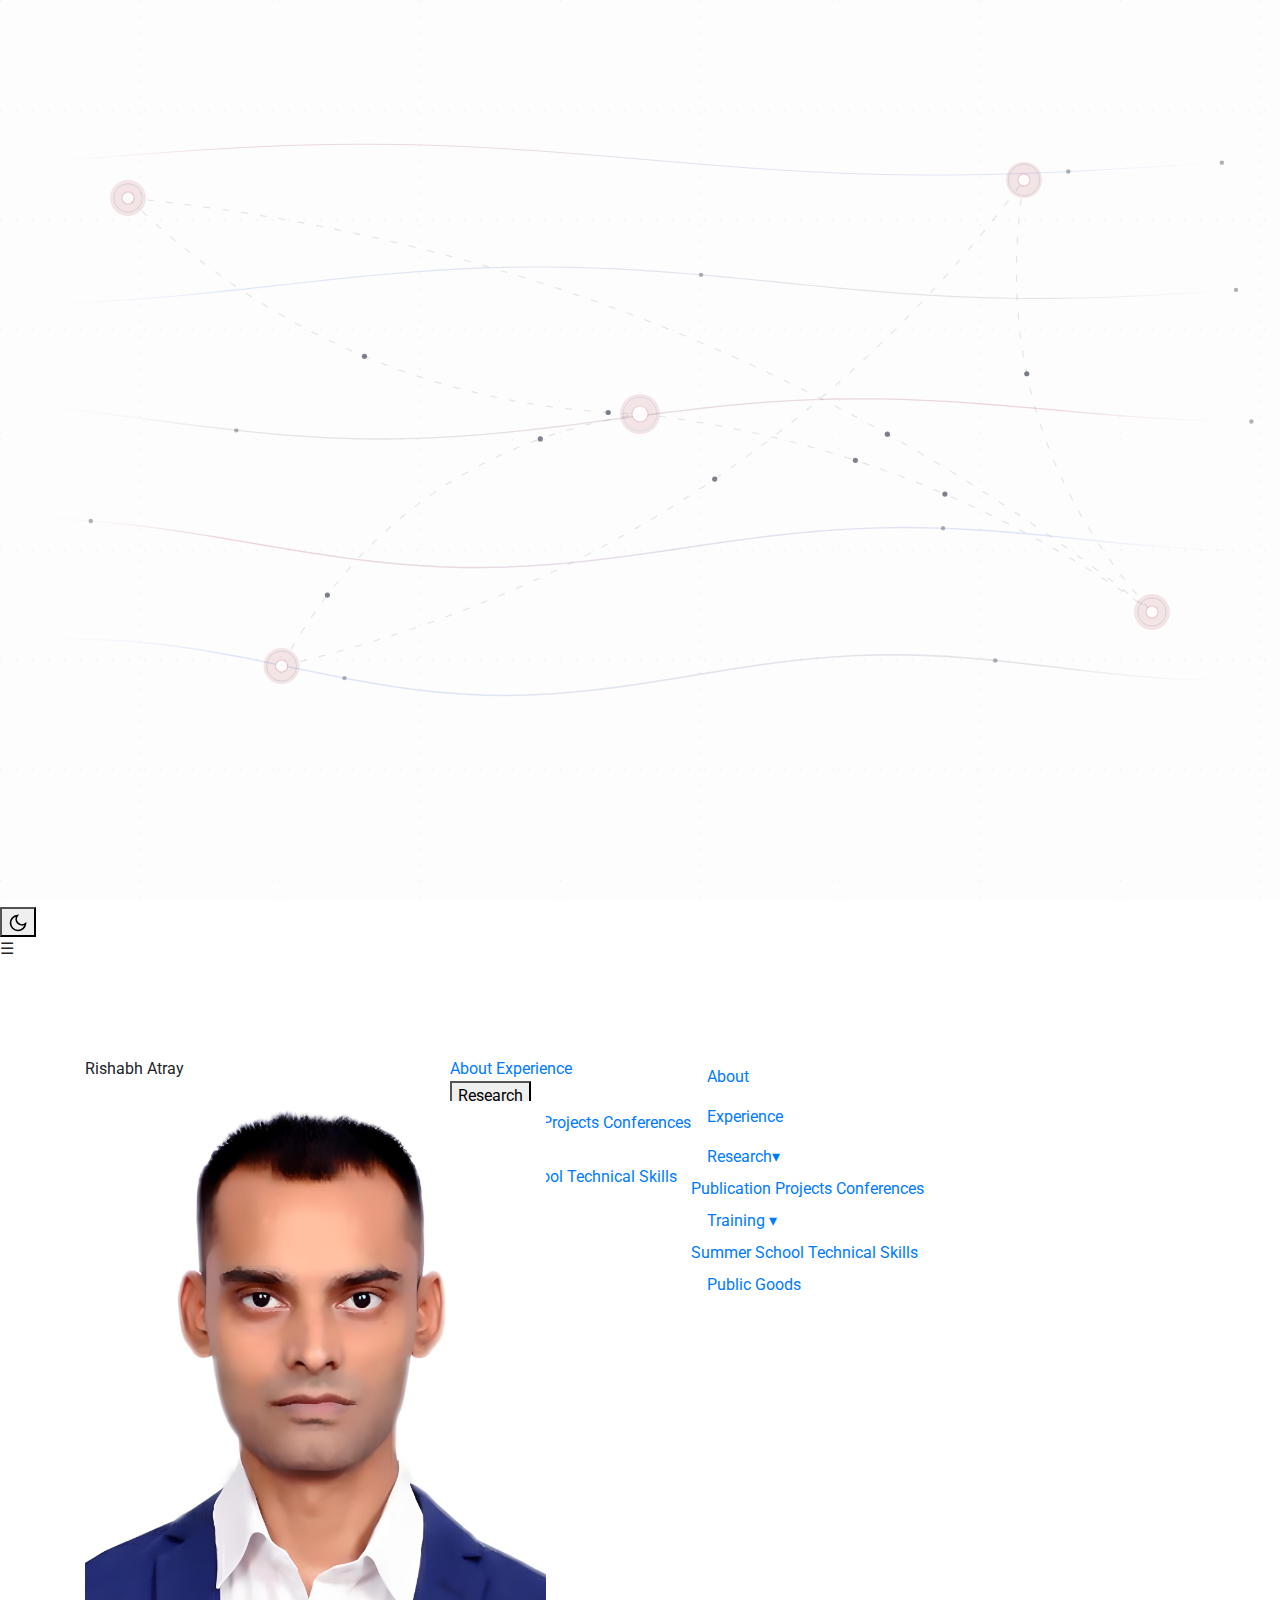
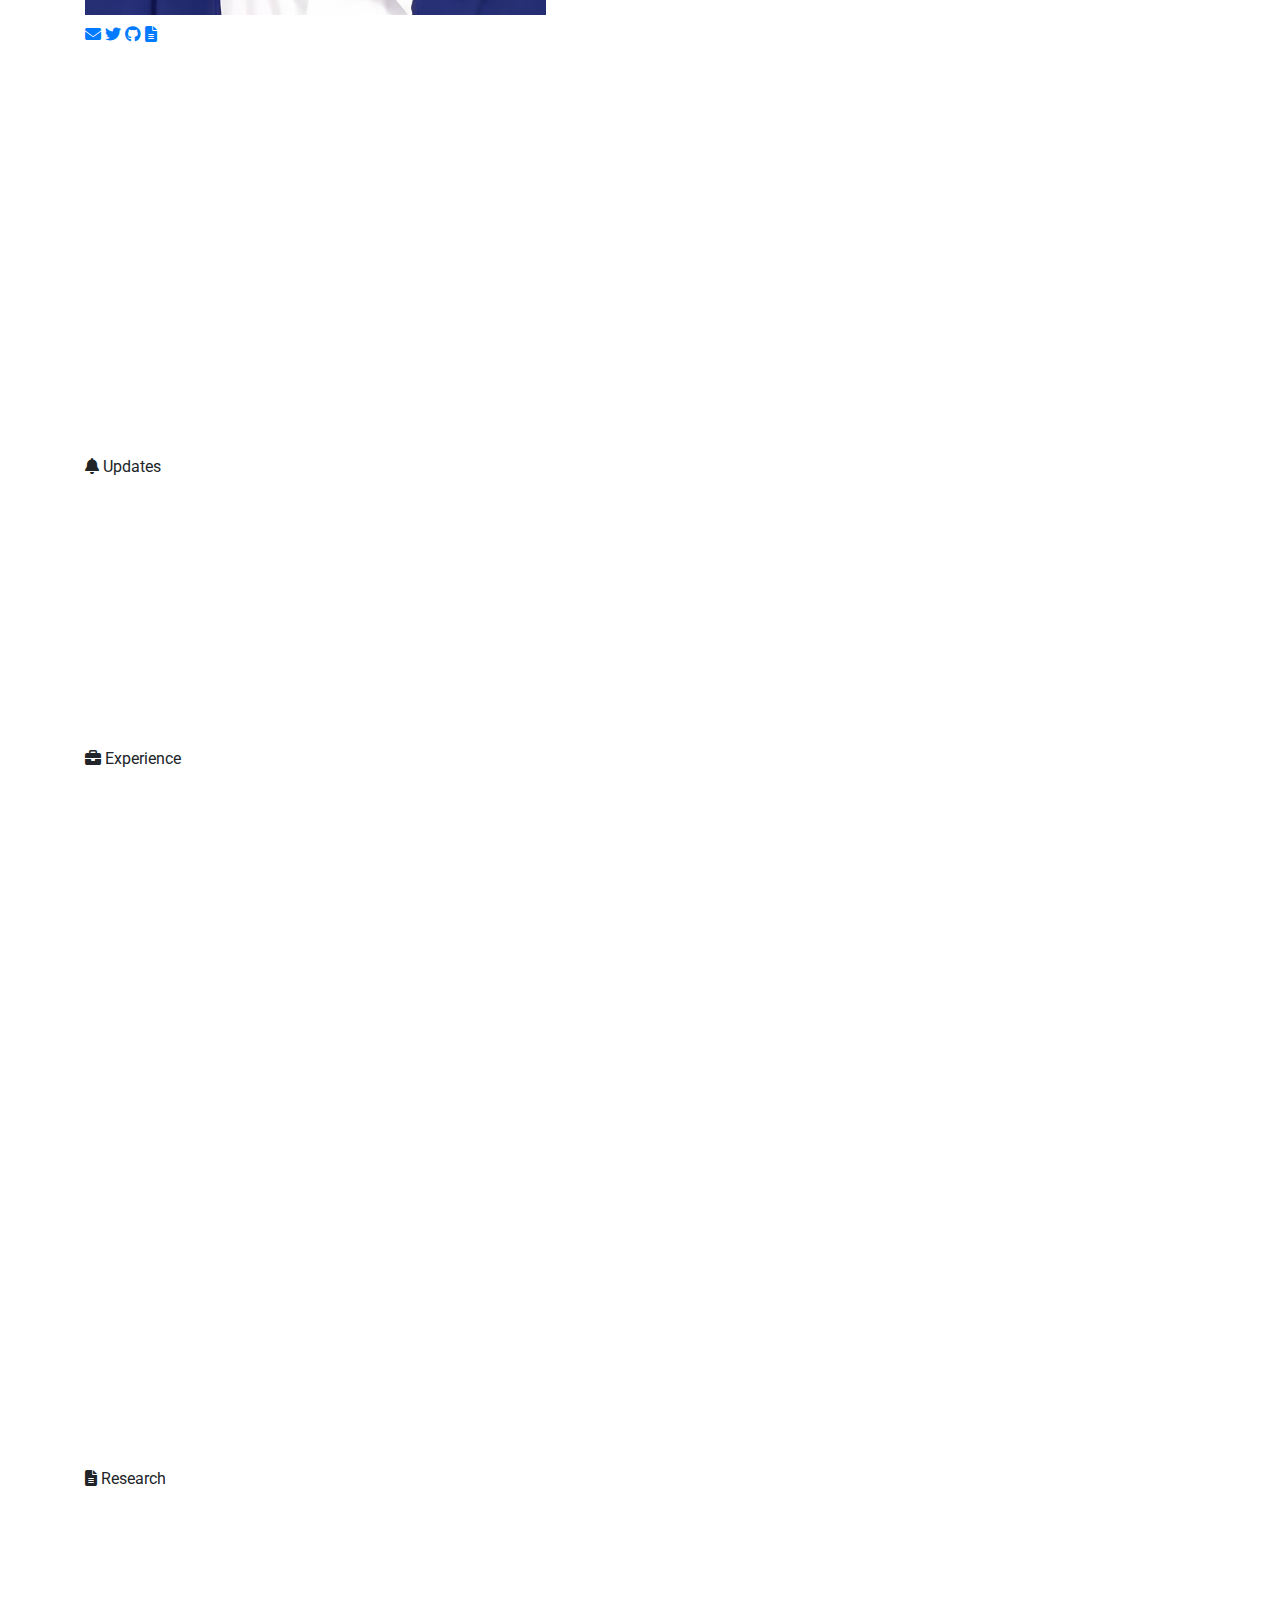
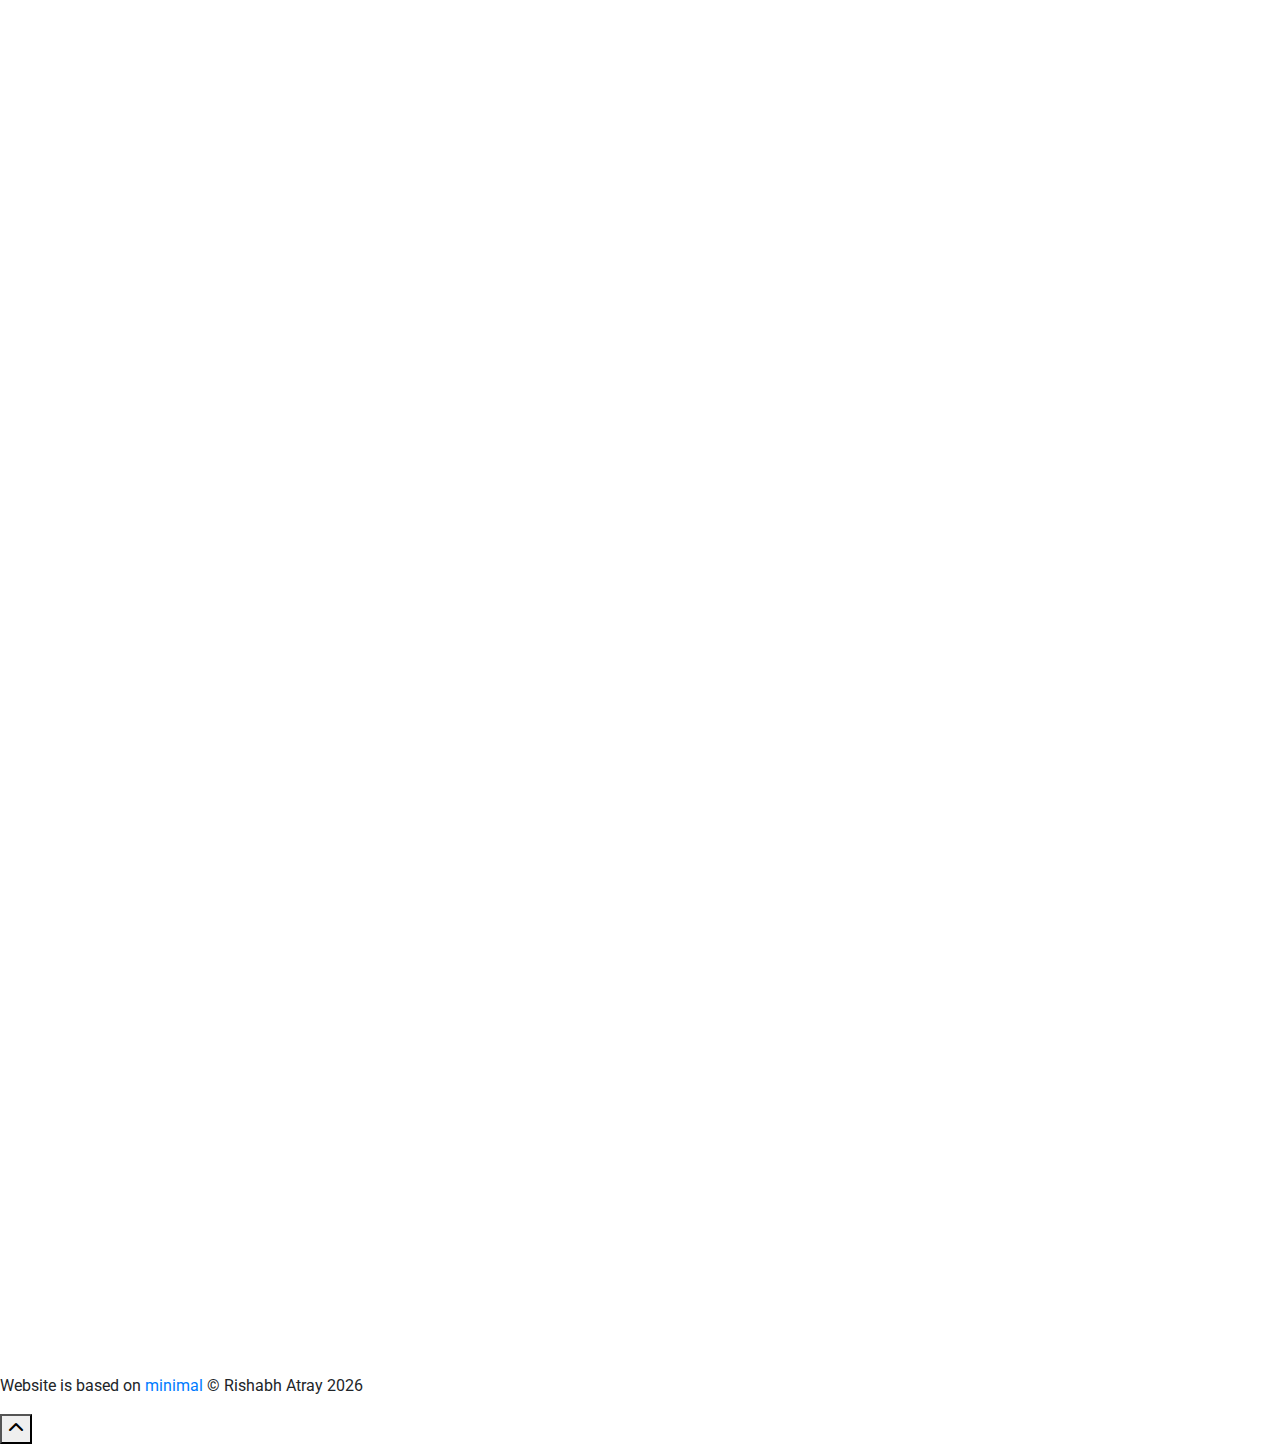
<file: index.html>
<!doctype html>
<html lang="en">
<head>
  <!-- Google Fonts -->
  <link href="https://fonts.googleapis.com/css2?family=Ubuntu:wght@300;400;500;700&display=swap" rel="stylesheet">

  <!-- Google Analytics -->
  <script async src="https://www.googletagmanager.com/gtag/js?id=G-Q759EBKEQ5"></script>
  <link href="https://fonts.googleapis.com/css2?family=Roboto&display=swap" rel="stylesheet">

  
  


  
  
  <meta charset="utf-8" />
  <meta name="viewport" content="width=device-width,initial-scale=1" />
  <meta name="description" content="Research, IIM Trichy">
  <meta name="author" content="Rishabh Atray">
  <meta name="theme-color" content="#222222">

  <!-- Favicons -->
<link rel="icon" href="favicon1.ico" type="image/x-icon">
<link rel="appleicontouch" sizes="180x180" href="images/nicons/appleicontouch.png">
<link rel="icon" type="image/png" sizes="32x32" href="images/nicons/ra_32x32.png">
<link rel="icon" type="image/png" sizes="16x16" href="images/nicons/ra_16x16.png">
<link rel="icon" type="image/svg+xml" href="images/nicons/ra_logo.svg">

<!-- Schema Markup -->
<script type="application/ld+json">
{
  "@context": "https://schema.org",
  "@type": "Person",
  "name": "Rishabh Atray",
  "url": "https://rishabhatray.github.io",
  "image": "https://rishabhatray.github.io/images/nicons/ra_logo.svg"
}
</script>


  <title>Rishabh Atray</title>



  <!-- Bootstrap -->
  <link rel="stylesheet" href="https://stackpath.bootstrapcdn.com/bootstrap/4.4.1/css/bootstrap.min.css" crossorigin="anonymous">

  <!-- Font Awesome for icons -->
  <link rel="stylesheet" href="https://cdnjs.cloudflare.com/ajax/libs/font-awesome/6.5.1/css/all.min.css" crossorigin="anonymous"/>

  <!-- Custom CSS -->
  <link rel="stylesheet" href="assets/style-2.css">
</head>
<body>

  <canvas id="particleCanvas"></canvas>

  

  <!-- Theme toggle -->
  <button id="themeToggle" class="theme-toggle" aria-label="Toggle theme">🌙</button>

  <!-- Hamburger icon for mobile -->
  <div id="hamburger" onclick="toggleMenu()" aria-label="Toggle menu">☰</div>

  

  <div class="container pt-5 allstuffp">
    <div class="row pt-5 allstuff">

      <div class="col-md-4">
        <div class="left-placeholder">
          <div id="left-fixed" class="glass-profile">
            <p class="name">Rishabh Atray</p>
            <img src="images/profile.png" class="profilepic pt-1 pb-2" alt="Profile picture of Rishabh Atray">
            <div class="social-icons">
              <a href="mailto:atray.rishabh549@gmail.com" title="Email" aria-label="Email"><i class="fas fa-envelope"></i></a>
              <a href="https://twitter.com/rishabh_atray" target="_blank" rel="noopener" title="Twitter" aria-label="Twitter"><i class="fab fa-twitter"></i></a>
              <a href="https://github.com/rishabhatray" target="_blank" rel="noopener" title="GitHub" aria-label="GitHub"><i class="fab fa-github"></i></a>
              <a class="social-link" href="assets/cv_jan25.pdf" target="_blank" rel="noopener" title="Curriculum Vitae" aria-label="Curriculum Vitae"><i class="fas fa-file-alt"></i></a>
            </div>
          </div>
        </div>
      </div>

      <!-- Mobile Menu -->
<div id="mobileMenu">
  <a href="#about" onclick="closeMenu()">About</a>
  <a href="#experience" onclick="closeMenu()">Experience</a>

  <!-- Dropdown in mobile -->
  <div class="mobile-dropdown">
    <button onclick="toggleSubMenu(this)">Research</button>
    <div class="submenu">
      <a href="#publication" onclick="closeMenu()">Publications</a>
      <a href="#projects" onclick="closeMenu()">Projects</a>
      <a href="#conferences" onclick="closeMenu()">Conferences</a>
    </div>
  </div>

  <div class="mobile-dropdown">
    <button onclick="toggleSubMenu(this)">Training</button>
    <div class="submenu">
      <a href="#summer-school" onclick="closeMenu()">Summer School</a>
      <a href="#technical-skills" onclick="closeMenu()">Technical Skills</a>
    </div>
  </div>
</div>

<!-- Fixed Navigation Bar -->
<nav class="portfolio-nav flex items-center">
  <!-- Scroll Progress Indicator -->
  <div class="scroll-progress-container">
    <div class="scroll-progress-bar" id="scrollProgress"></div>
  </div>

  <!-- Brand -->
  <a href="#about" class="brand flex items-center mr-6" aria-label="Rishabh Atray"></a>

  <!-- Nav Links -->
  <a class="nav-link" href="#about" onclick="scrollToSection(event, 'about')">About</a>
  <a class="nav-link" href="#experience" onclick="scrollToSection(event, 'experience')">Experience</a>

  

  <!-- Desktop Dropdown -->
  <div class="dropdown">
    <a class="nav-link" href="#research">Research▾</a>
    <div class="dropdown-content">
      <a href="#Research">Publication</a>
      <a href="#projects">Projects</a>
      <a href="#conferences">Conferences</a>
    </div>
  </div>

  <div class="dropdown">
    <a class="nav-link" href="#training">Training ▾</a>
    <div class="dropdown-content">
      <a href="#summer-school">Summer School</a>
      <a href="#technical-skills">Technical Skills</a>
    </div>
  </div>

  <a class="nav-link accent-link" href="publicgoods.html">Public Goods</a>
</nav>
<script>
function toggleSubMenu(button) {
  const submenu = button.nextElementSibling;
  submenu.style.display = submenu.style.display === "block" ? "none" : "block";
}
</script>



      <div class="col-md-8 pt-5">

        <!-- About Section -->
        <section id="about">
          <div class="glassmorphic-panel">
            <p>
  Hello ! I am a researcher and my research interests lie at the intersection of 
  <span class="research-highlight">monetary- economics</span>, 
  <span class="research-highlight">international trade</span> and 
  <span class="research-highlight">financial markets</span>.
</p>

    <p class="about-text">
      Currently, I serve as a Teaching Fellow in Economics & Public Policy 
      at the <a class="in-text" href="https://www.iimtrichy.ac.in/" target="_blank" rel="noopener">Indian Institute of Management Tiruchirappalli</a> 
      and building <span class="highlight-red">MacroT Lab</span>, 
  a global research initiative addressing policy gaps in monetary and international economics. Recently, I co-organized an outreach conference
 with Forum Applied Macro to understand the policy instruments in fragmented world. Looking ahead, I aim to enhance forecasting models 
 using modern analytical tools and granular datasets to generate insights that can inform evidence-based policymaking. My long term goal is to pursue a PhD that bridges rigorous academic research with practical policy applications.
    </p>
    <p class="about-text">
      Beyond research, I enjoy playing cricket, hiking in the mountains and reading books on foreign affairs and technology.
    </p>
          </div>
        </section>
        
        <!-- Updates Section -->
        <section id="updates">
          <p class="header pt-5"><i class="fas fa-bell"></i> Updates</p>
          <div class="glassmorphic-panel">
            <div class="updates-scroll">
              <table>
                <colgroup>
                  <col style="width: 100px;">
                  <col>
                </colgroup>
                <tbody>
                  <tr>
                    <td><span class="date-pill">Nov 2025</span></td>
                    <td>Presented Poster at 10th IIM Ranchi Pan India World Management Conference!
                    (<a href="https://papers.ssrn.com/sol3/papers.cfm?abstract_id=5987354" target="_blank">Poster</a>)
                    </td>
                  </tr>
                  <tr>
                    <tr>
                    <td><span class="date-pill">Sep 2025</span></td>
                    <td>
                    Attended 'Dynamic local projections with Stata' seminar through VIMM! 
                    (<a href="https://www.vimacro.org/jamel-saadaoui-dynamic-local-projections-stata" target="_blank">Materials</a>)
                    </td>
                    </tr>


                  
                  <tr>
                    <td><span class="date-pill">Aug 2024</span></td>
                    <td>Finished Climate Change AI Summer School sponsored by Google Deepmind!</td>
                  </tr>
                  <tr>
                    <td><span class="date-pill">Mar 2024</span></td>
                    <td>Participated at Stanford University for 'Methods for Solving and Analyzing Dynamic Models'!</td>
                  </tr>
                  <tr>
                    <td><span class="date-pill">Feb 2024</span></td>
                    <td>Attended Raisina Dialogue'24 and presented my poster on Supply Chain Realignment in Multipolar World!</td>
                  </tr>
                  <tr>
                    <td><span class="date-pill">Jan 2024</span></td>
                    <td>Presented paper in G20 DSSSM Conference on Income Inequality Nexus!</td>
                  </tr>
                  
                </tbody>
              </table>
            </div>
          </div>
        </section>

        <!-- Experience Section -->
        <section id="experience">
          <p class="header pt-5"><i class="fas fa-briefcase"></i> Experience</p>
          <div class="glassmorphic-panel">
            <div class="timeline">
              <!-- Experience Item 1 -->
              <div class="timeline-item">
                <div class="timeline-marker"></div>
                <div class="timeline-content glass-card">
                  <h3 class="role">Research & Academic Associate</h3>
                  <h4 class="org">Indian Institute of Management Tiruchirappalli</h4>
                  <p class="date">Sept 2023 – Present · Tiruchirappalli, Tamil Nadu, IN</p>
                  <p class="desc">Assisted faculty in 100+ sessions with courses & research activities. Conducted class participation and tabulation.</p>

                  <!-- Modules Card -->
                  <div class="modules-card">
                    <h4>Coursework Taken:</h4>
                    <div class="modules-list">
                      <span class="module" title="IS LM Models, Business Cycles, Monetary Policy">Macroeconomics</span>
                      <span class="module" title="Trade Theories, WTO, Global Value Chains">International Trade</span>
                      <span class="module" title="Consumer & Producer Surplus, Small & Large country tariff models">Microeconomics</span>
                      <span class="module" title="Nash Equilibrium, Zero Sum Game">Game Theory</span>
                      <span class="module" title="Stock Markets, Risk, Asset Pricing">Financial Markets</span>
                    </div>
                  </div>
                </div>
              </div>

              <!-- Experience Item 2 -->
              <div class="timeline-item">
                <div class="timeline-marker"></div>
                <div class="timeline-content glass-card">
                  <h3 class="role">Summer Intern</h3>
                  <h4 class="org">Vardhan Consulting Engineers</h4>
                  <p class="date">Jun 2021 - Jul 2021 · Bangalore, IN</p>
                  <p class="desc">Conducted "Lender's Analysis of Project Financial Cash Flows and Risk Assessment of Infrastructure Projects"</p>
                </div>
              </div>

              <!-- Experience Item 3 -->
              <div class="timeline-item">
                <div class="timeline-marker"></div>
                <div class="timeline-content glass-card">
                  <h3 class="role">Research Intern</h3>
                  <h4 class="org">Duayen Foundation</h4>
                  <p class="date">Mar 2017 - Jun 2017 · New Delhi, IN</p>
                  <p class="desc">Responsible for preparing research reports on child begging data for comparative study & hypothesis testing. Data collection & analysis for more than 10+ communities to show Delhi Govt for some incentives & provide education to all child beggars under Right to Education Act of India</p>
                </div>
              </div>
            </div>
          </div>
        </section>

        <!-- Research Section -->
<section id="Research">
  <p class="header pt-5"><i class="fas fa-file-alt"></i> Research</p>
  <div class="glassmorphic-panel">
    <p class="section-subtitle">
      Most recent publications on <a href="#" target="_blank" rel="noopener">Google Scholar</a>. * denotes equal contributions.
    </p>

    <div class="publication-tabs-container">
      <button class="publication-tab-button active" onclick="showPublicationTab(event, 'publications')">PUBLICATIONS</button>
      <button class="publication-tab-button" onclick="showPublicationTab(event, 'working-papers')">WORKING PAPERS</button>
      <button class="publication-tab-button" onclick="showPublicationTab(event, 'workinprogress')">WORK IN PROGRESS</button>
      <button class="publication-tab-button" onclick="showPublicationTab(event, 'posters')">POSTERS/SLIDES</button>
    </div>
    <!-- Publications -->
<div id="publications" class="publication-tab-content active">
  <div class="publication-content">

    <div class="publication-item">
      <div class="publication-images">
        <img src="images/publication_journal1.png" alt="Do Macroeconomic Fundamentals Explain Stock Market Returns in India? Evidence from Robust Annual Estimates">
      </div>
      <div class="publication-details">
        <div class="publication-title">
          Do Macroeconomic Fundamentals Explain Stock Market Returns in India? Evidence from Robust Annual Estimates
        </div>
        <div class="publication-authors">
          Rishabh Atray*, Ramya KR
        </div>
      <div class="publication-venue">
  <span class="pub-status">Under Review</span>,
  <span class="pub-journal">International Journal of Economics and Finance Studies</span>,
  2025
</div>

<a href="#" target="_blank" class="paper-tab">
  <i class="fas fa-file-alt"></i> Paper
</a>

      </div>
    </div>

  </div>
</div>


    <!-- Working Papers -->
    <div id="working-papers" class="publication-tab-content">
      <div class="publication-content">
        
        <!-- First Publication Item -->
        <div class="publication-item">
          <div class="publication-images">
            <img src="images/publication1.png" alt="Checkmate or Stalemate: India's Trade and Output Losses Under U.S. Reciprocal Tariffs">
          </div>
          <div class="publication-details">
            <div class="publication-title">Checkmate or Stalemate: India's Trade and Output Losses Under U.S. Reciprocal Tariffs</div>
            <div class="publication-authors">Rishabh Atray*, Ramya KR</div>
            <div class="publication-venue">Working Paper, 2025</div>
            <a href="https://papers.ssrn.com/sol3/papers.cfm?abstract_id=5155287"
               target="_blank"
               class="paper-tab">
              <i class="fas fa-file-alt"></i> Paper
            </a>
          </div>
        </div>

        <!-- Second Publication Item -->
        <div class="publication-item">
          <div class="publication-images">
            <img src="images/publication2.png" alt="Income Inequality Nexus: Sustaining Balance for a Thriving Future">
          </div>
          <div class="publication-details">
            <div class="publication-title">Income Inequality Nexus: Sustaining Balance for a Thriving Future</div>
            <div class="publication-authors">Rishabh Atray*, Niharika Singh</div>
            <div class="publication-venue">Working Paper, G20 DSSSM Conference, 2024</div>
            <a href="https://papers.ssrn.com/sol3/papers.cfm?abstract_id=4925126"
               target="_blank"
               class="paper-tab">
              <i class="fas fa-file-alt"></i> Paper
            </a>
          </div>
        </div>

      </div>
    </div>

    <!-- Work in Progress -->
    <div id="workinprogress" class="publication-tab-content">
      <div class="publication-content">
        <div class="publication-item">
          <div class="publication-details">
            <div class="publication-title">Coming Soon...</div>
          </div>
        </div>
      </div>
    </div>

    <!-- Posters -->
    <div id="posters" class="publication-tab-content">
      <div class="publication-content">
        <div class="publication-item">
          <div class="publication-details">
            <div class="publication-title">
              Navigating Self Reliant India in a Fragmented World (Slides)
            </div>
            <div class="publication-authors">Rishabh Atray</div>
            <div class="publication-venue">Raisina Dialogue, 2024</div>
            <a href="https://papers.ssrn.com/sol3/papers.cfm?abstract_id=4924158"
               target="_blank"
               class="paper-tab">
              <i class="fas fa-file-alt"></i> Slides
            </a>
          </div>
        </div>
        <div class="publication-item">
          <div class="publication-details">
            <div class="publication-title">
              Bridging the Gap: Gender Pay, Financial Security and Literacy in India (Poster)
            </div>
            <div class="publication-authors">Swati Raja, Ramya KR, Rishabh Atray*</div>
            <div class="publication-venue">PAN India World Management Conference, IIM Ranchi (2025)</div>
            <a href="https://papers.ssrn.com/sol3/papers.cfm?abstract_id=5987354"
               target="_blank"
               class="paper-tab">
              <i class="fas fa-file-alt"></i> Poster
            </a>
          </div>
        </div>
      </div>
    </div>
    </section>
<section id="projects">
  <!-- Section Header -->
  <p class="header pt-5">
    <i class="fas fa-rocket"></i> Projects
  </p>

  <!-- Projects Container -->
  <div class="projects-container">
    
    <!-- Project Card 1 -->
    <div class="project-card">
      
  <div class="project-header">
    <h4 class="project-title">
      <span class="project-icon"><i class="fas fa-landmark"></i></span>
      National Housing Bank, Ministry of Finance
    </h4>
    <div class="project-year">Sept'23 - Apr'24</div>
  </div>

  <div class="project-meta">
    <span class="meta-tag">Research Assistanship</span>
    <span class="meta-tag meta-location">
      <i class="fas fa-map-marker-alt"></i> IIM Tiruchirappalli
    </span>
  </div>

  <p class="project-description">
    Worked under a grant of <strong>National Housing Bank (MoF)</strong>
    Implemented Cost, Affordability, and Financing Strategies for Green Residential Buildings in India.
    Conducted an in-depth analysis of over 40 banks through community surveys & engaged more than 10,000
    citizens across rural and urban areas in 15 states to assess awareness and adoption of green building practices.
  </p>

  <div class="project-highlights">
    
    <span class="highlight-chip">
      <i class="fas fa-recycle"></i> Green Financing
    </span>
    <!-- New Paper Tab -->
    <a href="https://www.nhb.org.in/wp-content/uploads/2024/04/Green-residential-building-in-India-Cost-affordability-and-financing-strategies.pdf?prophazecheck=1" 
       target="_blank" 
       class="highlight-chip paper-chip">
      <i class="fas fa-file-pdf"></i> Paper
    </a>
  </div>
</div>

    <!-- End Project Card 1 -->

    <!-- Project Card 2 -->
    <div class="project-card">
      <div class="project-header">
        <h4 class="project-title">
          <span class="project-icon">🌍</span>
          Global Shapers, World Economic Forum
        </h4>
        <div class="project-year">June 2018</div>
      </div>

      <div class="project-meta">
        <span class="meta-tag">Community Engagement</span>
        <span class="meta-tag meta-location">
          <i class="fas fa-map-marker-alt"></i> Delhi
        </span>
      </div>

      <p class="project-description">
        Collaborated with the <strong>United Nations Environment Programme</strong>
        <span class="partner-logo">
          <i class="fas fa-leaf"></i> UNEP
        </span>
        to design and implement the <em>Plastic Free Institution</em> initiative across educational campuses in India,
        driving awareness and sustainable practices at scale.
      </p>

      <div class="project-highlights">
        <span class="highlight-chip">
          <i class="fas fa-users"></i> Multi-campus Impact Media Coverage
        </span>
                
      </div>
    </div>
    <!-- End Project Card 2 -->

  </div>
</section>


        <!-- Training Section -->
        <section id="training">
          <p class="header pt-5"><i class="fas fa-chalkboard-teacher"></i> Training</p>

          
          <!-- Summer School Block -->
          <section id="summer-school"></section>
          <div class="glassmorphic-panel">
            <div class="misc-block">
              <h3 class="subheading"><i class="fas fa-university"></i> Summer School</h3>

              <!-- Summer School 0 -->
              <div class="summer-school">
                <div class="summer-images">
                  <img src="images/summer15.jpg" alt="Summer School and Conference on Machine Learning for Economics and Finance">
                </div>
                <div class="summer-desc">
                  <h4>
                    Machine Learning for Economics and Finance for DSM 2025
                    <span class="date-span">Aug'25</span>
                  </h4>
                  <p>
                    Undertook 5 day summer school on Deep Learning for Dynamic Stochastic Models. Attended intensive lectures & coding sessions. Participated in panel discussions highlighting the latest innovations in dynamic stochastic modeling and deep learning. (Virtual)</p>
                </div>
              </div>
              
              <!-- Summer School 1 -->
              <div class="summer-school">
                <div class="summer-images">
                  <img src="images/summer1.png" alt="Climate Change AI Summer School">
                </div>
                <div class="summer-desc">
                  <h4>
                    Climate Change AI Summer School 2024
                    <span class="date-span">Jun'24 - Aug'24</span>
                  </h4>
                  <p>
                    Undertook 2-month programme, during which I attended lectures from MIT researchers to
                    tackle climate change with ML, AI for agri, forestry and wildlife conservation, forecasting the El Niño.
                  </p>
                </div>
              </div>

              <!-- Summer School 2 -->
              <div class="summer-school">
                <div class="summer-images">
                  <img src="images/summer11.jpg" alt="Stockholm University Remote Exchange">
                </div>
                <div class="summer-desc">
                  <h4>
                    Remote Exchange Program from Stockholm University
                    <span class="date-span">Sept'21 - Dec'21</span>
                  </h4>
                  <p>
                    Undertook a 2-month programme, during which I attended lectures by Prof. Johannes Haushofer on
                    Intermediate Development Economics, Cash Transfer Benefits, the Public Distribution System, and
                    Poverty Traps.
                  </p>
                </div>
              </div>

              <!-- Summer School 3 -->
              <div class="summer-school">
                <div class="summer-images">
                  <img src="images/summer12.jpg" alt="Post-Keynesian Economics 1">
                  <img src="images/summer13.jpg" alt="Post-Keynesian Economics 2">
                  <img src="images/summer14.jpg" alt="Post-Keynesian Economics 3">
                </div>
                <div class="summer-desc">
                  <h4>
                    Post-Keynesian Economics Summer School (PKES)
                    <span class="date-span">May'21 - Aug'21</span>
                  </h4>
                  <p>
                    Undertook 3-month programme, during which I attended lectures by Prof. Rafael Wildauer in Monetary Economics. Worked on Central role for 'animal spirits' in the determination of investment decisions, role of inflation, fundamentals of conventional & un-conventional policies and endogenous creation of the private banking system.
                  </p>
                </div>
              </div>
            </div>
          </div>

          

          <!-- Technical Skills Block -->
          <div class="glassmorphic-panel">
            <section id="technical-skills">
              <section class="skills-section">
                <h3 class="subheading"><i class="fas fa-laptop-code"></i> Technical Skills</h3>
                <table class="skills-table">
                  <thead>
                    <tr>
                      <th>Category</th>
                      <th>Skills</th>
                    </tr>
                  </thead>
                  <tbody>
                    <tr>
                      <td>Programming</td>
                      <td>STATA, Julia, Python, EViews, LaTeX, Web Design (HTML/CSS, ReactJS)</td>
                    </tr>
                    <tr>
                      <td>Packages</td>
                      <td>Matplotlib, MacroModelling.jl, Kezdi.jl</td>
                    </tr>
                    <tr>
                      <td>Databases</td>
                      <td>CMIE, NHPD, FRED</td>
                    </tr>
                  </tbody>
                </table>
              </section>
            </section>
          </div>
        </section>
        <!-- Awards Block -->
          <div class="glassmorphic-panel">
            <div class="misc-block">
              <h3 class="subheading"><i class="fas fa-award"></i> Awards</h3>
              
              <div class="award-card">
                <span class="icon">🏆</span>
                <div class="award-text">
                  <strong>Winner, World Bank Case Challenge 2021</strong>  
                  <p>Proposed innovative solutions for <em>Resilient Recovery for People & Planet</em>, chosen among global teams.</p>
                </div>
              </div>

              <div class="award-card">
                <span class="icon">🥇</span>
                <div class="award-text">
                  <strong>Best Research Contribution Award</strong>  
                  <p>Honored by <em>Duayen Foundation</em> for impactful contributions to societal research.</p>
                </div>
              </div>

              <div class="award-card">
                <span class="icon">🎓</span>
                <div class="award-text">
                  <strong>CBSE National Merit Scholar</strong>  
                  <p>Recognized nationwide for outstanding academic excellence in Class X.</p>
                </div>
              </div>
            </div>
          </div>

      </div>
    </div>
  </div>

  

  

<footer class="site-footer">
  <p>Website is based on <a href="https://github.com/SebastinSanty/minimal-research-theme">minimal</a> © Rishabh Atray 2026</p>
</footer>


  <!-- Scripts -->
  <script src="https://code.jquery.com/jquery-3.4.1.slim.min.js" crossorigin="anonymous"></script>
  <script src="https://cdn.jsdelivr.net/npm/popper.js@1.16.0/dist/umd/popper.min.js" crossorigin="anonymous"></script>
  <script src="https://stackpath.bootstrapcdn.com/bootstrap/4.4.1/js/bootstrap.min.js" crossorigin="anonymous"></script>
  <script src="assets/style-2.js"></script>


  <!-- Mobile Pull-up Button -->
<button class="mobile-pullup-btn" onclick="scrollToTop()" aria-label="Scroll to top">
    <i class="fas fa-chevron-up"></i>
</button>

</body>
</html>
</file>
<file: assets/style-2.css>

</file>
